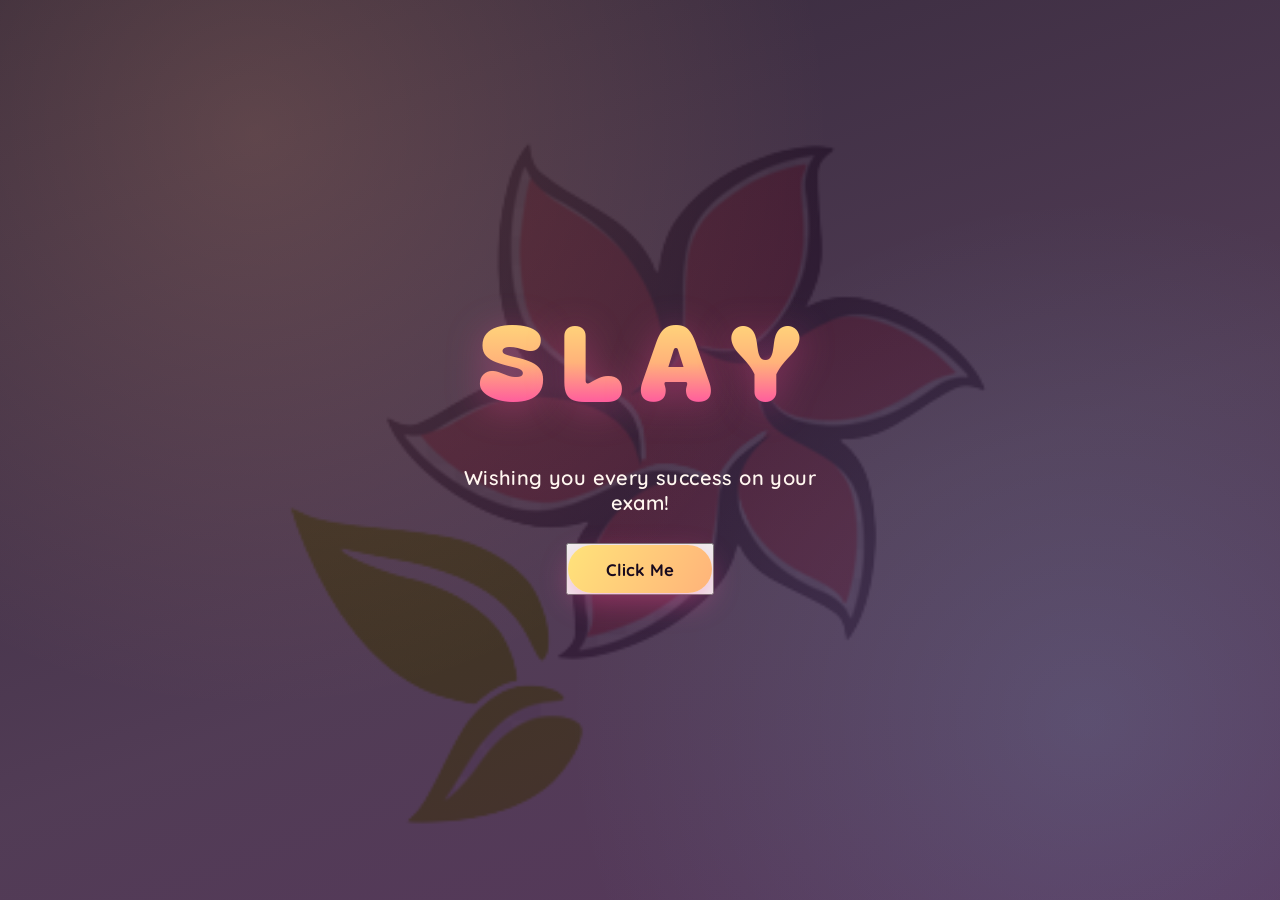
<file: index.html>
<!DOCTYPE html>
<html lang="en">
<head>
    <meta charset="UTF-8">
    <meta http-equiv="X-UA-Compatible" content="IE=edge">
    <meta name="viewport" content="width=device-width, initial-scale=1.0">
    <link rel="stylesheet" href="./css/style.css">
    <link rel="icon" href="./img/flowers.png" type="image/x-icon">
    <title>Flower Animation</title>
</head>
<div class="greetings">
    <span>S</span><span>L</span><span>A</span><span>Y</span>
</div>
    <div class="greetings">
        <span></span>
        <span></span>
        <span></span>
        <span></span>
        <span></span>
        <span></span>
    </div>
    <div class="description">
        <span>Wishing you every success on your exam!</span>
    </div>
    <div class="button">
        <button>
            <a href="./FLORES.html">Click Me</a>
        </button>
        
    </div>

    <script src="./js/audio.js"></script>
</body>
</html>
</file>
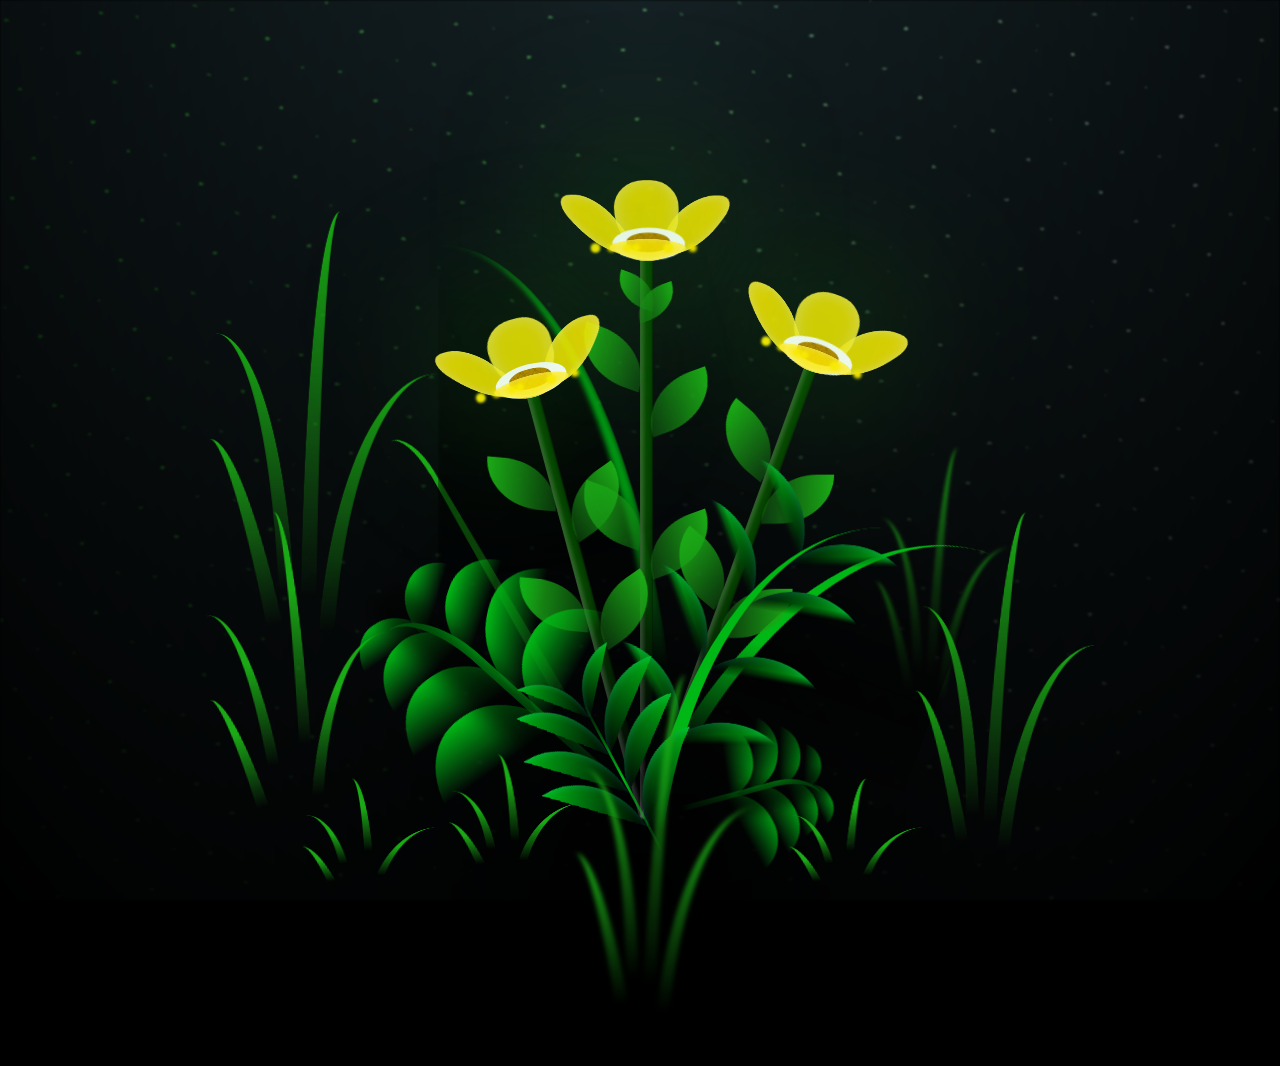
<file: FLORES.html>
<!DOCTYPE html>
<html lang="en">
  <head>
    <meta charset="UTF-8" />
    <meta http-equiv="X-UA-Compatible" content="IE=edge" />
    <meta name="viewport" content="width=device-width, initial-scale=1.0" />
    <link rel="stylesheet" href="./css/main.css" />
    <link rel="icon" href="./img/flowers.png" type="image/x-icon" />
    <title>Flower Animation</title>
    <style>
      .wish-message {
        position: absolute;
        top: 9%;
        left: 50%;
        transform: translateX(-50%);
        text-align: center;
        z-index: 10;
        opacity: 0;
        animation: wish-fade 7s ease forwards;
        animation-delay: 0.6s;
      }
      @keyframes wish-fade {
        0%   { opacity: 0; }
        15%  { opacity: 1; }
        70%  { opacity: 1; }
        100% { opacity: 0; }
      }

      .wish-message__eyebrow {
        display: block;
        font-family: 'Helvetica Neue', Arial, sans-serif;
        font-size: 0.62rem;
        font-weight: 500;
        letter-spacing: 0.42em;
        text-transform: uppercase;
        color: rgba(255, 255, 255, 0.55);
        margin-bottom: 0.55rem;
      }

      .wish-message__rule {
        width: 28px;
        height: 1px;
        background: rgba(255, 255, 255, 0.4);
        margin: 0.6rem auto 0.7rem;
      }

      .wish-message__main {
        display: block;
        font-family: Georgia, 'Iowan Old Style', 'Palatino Linotype', serif;
        font-style: italic;
        font-weight: 400;
        font-size: clamp(1.5rem, 4vw, 2.15rem);
        letter-spacing: 0.01em;
        line-height: 1.3;
        color: #fdfaf4;
        text-shadow: 0 2px 14px rgba(0, 0, 0, 0.45);
      }

      .wish-message__emoji {
        display: inline-block;
        font-style: normal;
        margin-left: 0.15em;
        filter: drop-shadow(0 2px 6px rgba(0, 0, 0, 0.35));
      }

      .hearts-field {
        position: absolute;
        top: 0;
        bottom: 0;
        width: 18%;
        overflow: hidden;
        pointer-events: none;
        z-index: 9;
      }
      .hearts-field--left { left: 0; }
      .hearts-field--right { right: 0; }

      .heart {
        position: absolute;
        bottom: -30px;
        font-size: 1.1rem;
        opacity: 0;
        filter: drop-shadow(0 2px 6px rgba(0, 0, 0, 0.35));
        animation: heart-float linear forwards;
      }

      @keyframes heart-float {
        0%   { opacity: 0; transform: translateY(0) translateX(0) scale(0.8); }
        12%  { opacity: 0.9; }
        80%  { opacity: 0.5; }
        100% { opacity: 0; transform: translateY(-70vh) translateX(var(--drift, 20px)) scale(1.1); }
      }
    </style>
  </head>

  <body class="container">
    <div class="night"></div>

    <div class="hearts-field hearts-field--left" id="heartsLeft"></div>
    <div class="hearts-field hearts-field--right" id="heartsRight"></div>

    <div class="wish-message">
      <span class="wish-message__eyebrow">A small note</span>
      <span class="wish-message__main">All the best, ML <span class="wish-message__emoji">💕😍</span></span>
      <span class="wish-message__rule"></span>
    </div>

    <div class="flowers">
      <div class="flower flower--1">
        <div class="flower__leafs flower__leafs--1">
          <div class="flower__leaf flower__leaf--1"></div>
          <div class="flower__leaf flower__leaf--2"></div>
          <div class="flower__leaf flower__leaf--3"></div>
          <div class="flower__leaf flower__leaf--4"></div>
          <div class="flower__white-circle"></div>

          <div class="flower__light flower__light--1"></div>
          <div class="flower__light flower__light--2"></div>
          <div class="flower__light flower__light--3"></div>
          <div class="flower__light flower__light--4"></div>
          <div class="flower__light flower__light--5"></div>
          <div class="flower__light flower__light--6"></div>
          <div class="flower__light flower__light--7"></div>
          <div class="flower__light flower__light--8"></div>
        </div>
        <div class="flower__line">
          <div class="flower__line__leaf flower__line__leaf--1"></div>
          <div class="flower__line__leaf flower__line__leaf--2"></div>
          <div class="flower__line__leaf flower__line__leaf--3"></div>
          <div class="flower__line__leaf flower__line__leaf--4"></div>
          <div class="flower__line__leaf flower__line__leaf--5"></div>
          <div class="flower__line__leaf flower__line__leaf--6"></div>
        </div>
      </div>

      <div class="flower flower--2">
        <div class="flower__leafs flower__leafs--2">
          <div class="flower__leaf flower__leaf--1"></div>
          <div class="flower__leaf flower__leaf--2"></div>
          <div class="flower__leaf flower__leaf--3"></div>
          <div class="flower__leaf flower__leaf--4"></div>
          <div class="flower__white-circle"></div>

          <div class="flower__light flower__light--1"></div>
          <div class="flower__light flower__light--2"></div>
          <div class="flower__light flower__light--3"></div>
          <div class="flower__light flower__light--4"></div>
          <div class="flower__light flower__light--5"></div>
          <div class="flower__light flower__light--6"></div>
          <div class="flower__light flower__light--7"></div>
          <div class="flower__light flower__light--8"></div>
        </div>
        <div class="flower__line">
          <div class="flower__line__leaf flower__line__leaf--1"></div>
          <div class="flower__line__leaf flower__line__leaf--2"></div>
          <div class="flower__line__leaf flower__line__leaf--3"></div>
          <div class="flower__line__leaf flower__line__leaf--4"></div>
        </div>
      </div>

      <div class="flower flower--3">
        <div class="flower__leafs flower__leafs--3">
          <div class="flower__leaf flower__leaf--1"></div>
          <div class="flower__leaf flower__leaf--2"></div>
          <div class="flower__leaf flower__leaf--3"></div>
          <div class="flower__leaf flower__leaf--4"></div>
          <div class="flower__white-circle"></div>

          <div class="flower__light flower__light--1"></div>
          <div class="flower__light flower__light--2"></div>
          <div class="flower__light flower__light--3"></div>
          <div class="flower__light flower__light--4"></div>
          <div class="flower__light flower__light--5"></div>
          <div class="flower__light flower__light--6"></div>
          <div class="flower__light flower__light--7"></div>
          <div class="flower__light flower__light--8"></div>
        </div>
        <div class="flower__line">
          <div class="flower__line__leaf flower__line__leaf--1"></div>
          <div class="flower__line__leaf flower__line__leaf--2"></div>
          <div class="flower__line__leaf flower__line__leaf--3"></div>
          <div class="flower__line__leaf flower__line__leaf--4"></div>
        </div>
      </div>

      <div class="grow-ans" style="--d: 1.2s">
        <div class="flower__g-long">
          <div class="flower__g-long__top"></div>
          <div class="flower__g-long__bottom"></div>
        </div>
      </div>

      <div class="growing-grass">
        <div class="flower__grass flower__grass--1">
          <div class="flower__grass--top"></div>
          <div class="flower__grass--bottom"></div>
          <div class="flower__grass__leaf flower__grass__leaf--1"></div>
          <div class="flower__grass__leaf flower__grass__leaf--2"></div>
          <div class="flower__grass__leaf flower__grass__leaf--3"></div>
          <div class="flower__grass__leaf flower__grass__leaf--4"></div>
          <div class="flower__grass__leaf flower__grass__leaf--5"></div>
          <div class="flower__grass__leaf flower__grass__leaf--6"></div>
          <div class="flower__grass__leaf flower__grass__leaf--7"></div>
          <div class="flower__grass__leaf flower__grass__leaf--8"></div>
          <div class="flower__grass__overlay"></div>
        </div>
      </div>

      <div class="growing-grass">
        <div class="flower__grass flower__grass--2">
          <div class="flower__grass--top"></div>
          <div class="flower__grass--bottom"></div>
          <div class="flower__grass__leaf flower__grass__leaf--1"></div>
          <div class="flower__grass__leaf flower__grass__leaf--2"></div>
          <div class="flower__grass__leaf flower__grass__leaf--3"></div>
          <div class="flower__grass__leaf flower__grass__leaf--4"></div>
          <div class="flower__grass__leaf flower__grass__leaf--5"></div>
          <div class="flower__grass__leaf flower__grass__leaf--6"></div>
          <div class="flower__grass__leaf flower__grass__leaf--7"></div>
          <div class="flower__grass__leaf flower__grass__leaf--8"></div>
          <div class="flower__grass__overlay"></div>
        </div>
      </div>

      <div class="grow-ans" style="--d: 2.4s">
        <div class="flower__g-right flower__g-right--1">
          <div class="leaf"></div>
        </div>
      </div>

      <div class="grow-ans" style="--d: 2.8s">
        <div class="flower__g-right flower__g-right--2">
          <div class="leaf"></div>
        </div>
      </div>

      <div class="grow-ans" style="--d: 2.8s">
        <div class="flower__g-front">
          <div
            class="flower__g-front__leaf-wrapper flower__g-front__leaf-wrapper--1"
          >
            <div class="flower__g-front__leaf"></div>
          </div>
          <div
            class="flower__g-front__leaf-wrapper flower__g-front__leaf-wrapper--2"
          >
            <div class="flower__g-front__leaf"></div>
          </div>
          <div
            class="flower__g-front__leaf-wrapper flower__g-front__leaf-wrapper--3"
          >
            <div class="flower__g-front__leaf"></div>
          </div>
          <div
            class="flower__g-front__leaf-wrapper flower__g-front__leaf-wrapper--4"
          >
            <div class="flower__g-front__leaf"></div>
          </div>
          <div
            class="flower__g-front__leaf-wrapper flower__g-front__leaf-wrapper--5"
          >
            <div class="flower__g-front__leaf"></div>
          </div>
          <div
            class="flower__g-front__leaf-wrapper flower__g-front__leaf-wrapper--6"
          >
            <div class="flower__g-front__leaf"></div>
          </div>
          <div
            class="flower__g-front__leaf-wrapper flower__g-front__leaf-wrapper--7"
          >
            <div class="flower__g-front__leaf"></div>
          </div>
          <div
            class="flower__g-front__leaf-wrapper flower__g-front__leaf-wrapper--8"
          >
            <div class="flower__g-front__leaf"></div>
          </div>
          <div class="flower__g-front__line"></div>
        </div>
      </div>

      <div class="grow-ans" style="--d: 3.2s">
        <div class="flower__g-fr">
          <div class="leaf"></div>
          <div class="flower__g-fr__leaf flower__g-fr__leaf--1"></div>
          <div class="flower__g-fr__leaf flower__g-fr__leaf--2"></div>
          <div class="flower__g-fr__leaf flower__g-fr__leaf--3"></div>
          <div class="flower__g-fr__leaf flower__g-fr__leaf--4"></div>
          <div class="flower__g-fr__leaf flower__g-fr__leaf--5"></div>
          <div class="flower__g-fr__leaf flower__g-fr__leaf--6"></div>
          <div class="flower__g-fr__leaf flower__g-fr__leaf--7"></div>
          <div class="flower__g-fr__leaf flower__g-fr__leaf--8"></div>
        </div>
      </div>

      <div class="long-g long-g--0">
        <div class="grow-ans" style="--d: 3s">
          <div class="leaf leaf--0"></div>
        </div>
        <div class="grow-ans" style="--d: 2.2s">
          <div class="leaf leaf--1"></div>
        </div>
        <div class="grow-ans" style="--d: 3.4s">
          <div class="leaf leaf--2"></div>
        </div>
        <div class="grow-ans" style="--d: 3.6s">
          <div class="leaf leaf--3"></div>
        </div>
      </div>

      <div class="long-g long-g--1">
        <div class="grow-ans" style="--d: 3.6s">
          <div class="leaf leaf--0"></div>
        </div>
        <div class="grow-ans" style="--d: 3.8s">
          <div class="leaf leaf--1"></div>
        </div>
        <div class="grow-ans" style="--d: 4s">
          <div class="leaf leaf--2"></div>
        </div>
        <div class="grow-ans" style="--d: 4.2s">
          <div class="leaf leaf--3"></div>
        </div>
      </div>

      <div class="long-g long-g--2">
        <div class="grow-ans" style="--d: 4s">
          <div class="leaf leaf--0"></div>
        </div>
        <div class="grow-ans" style="--d: 4.2s">
          <div class="leaf leaf--1"></div>
        </div>
        <div class="grow-ans" style="--d: 4.4s">
          <div class="leaf leaf--2"></div>
        </div>
        <div class="grow-ans" style="--d: 4.6s">
          <div class="leaf leaf--3"></div>
        </div>
      </div>

      <div class="long-g long-g--3">
        <div class="grow-ans" style="--d: 4s">
          <div class="leaf leaf--0"></div>
        </div>
        <div class="grow-ans" style="--d: 4.2s">
          <div class="leaf leaf--1"></div>
        </div>
        <div class="grow-ans" style="--d: 3s">
          <div class="leaf leaf--2"></div>
        </div>
        <div class="grow-ans" style="--d: 3.6s">
          <div class="leaf leaf--3"></div>
        </div>
      </div>

      <div class="long-g long-g--4">
        <div class="grow-ans" style="--d: 4s">
          <div class="leaf leaf--0"></div>
        </div>
        <div class="grow-ans" style="--d: 4.2s">
          <div class="leaf leaf--1"></div>
        </div>
        <div class="grow-ans" style="--d: 3s">
          <div class="leaf leaf--2"></div>
        </div>
        <div class="grow-ans" style="--d: 3.6s">
          <div class="leaf leaf--3"></div>
        </div>
      </div>

      <div class="long-g long-g--5">
        <div class="grow-ans" style="--d: 4s">
          <div class="leaf leaf--0"></div>
        </div>
        <div class="grow-ans" style="--d: 4.2s">
          <div class="leaf leaf--1"></div>
        </div>
        <div class="grow-ans" style="--d: 3s">
          <div class="leaf leaf--2"></div>
        </div>
        <div class="grow-ans" style="--d: 3.6s">
          <div class="leaf leaf--3"></div>
        </div>
      </div>

      <div class="long-g long-g--6">
        <div class="grow-ans" style="--d: 4.2s">
          <div class="leaf leaf--0"></div>
        </div>
        <div class="grow-ans" style="--d: 4.4s">
          <div class="leaf leaf--1"></div>
        </div>
        <div class="grow-ans" style="--d: 4.6s">
          <div class="leaf leaf--2"></div>
        </div>
        <div class="grow-ans" style="--d: 4.8s">
          <div class="leaf leaf--3"></div>
        </div>
      </div>

      <div class="long-g long-g--7">
        <div class="grow-ans" style="--d: 3s">
          <div class="leaf leaf--0"></div>
        </div>
        <div class="grow-ans" style="--d: 3.2s">
          <div class="leaf leaf--1"></div>
        </div>
        <div class="grow-ans" style="--d: 3.5s">
          <div class="leaf leaf--2"></div>
        </div>
        <div class="grow-ans" style="--d: 3.6s">
          <div class="leaf leaf--3"></div>
        </div>
      </div>
    </div>
    <script src="./js/main.js"></script>
    <!-- <script src="./js/audio.js"></script> -->

    <script>
      (function () {
        var leftField = document.getElementById('heartsLeft');
        var rightField = document.getElementById('heartsRight');
        var symbols = ['💕', '💖', '💗', '♥'];

        function spawnHeart(field) {
          var heart = document.createElement('span');
          heart.className = 'heart';
          heart.textContent = symbols[Math.floor(Math.random() * symbols.length)];
          heart.style.left = Math.random() * 80 + '%';
          heart.style.fontSize = (0.85 + Math.random() * 0.9) + 'rem';
          heart.style.setProperty('--drift', (Math.random() * 40 - 20) + 'px');
          heart.style.animationDuration = (4.5 + Math.random() * 3) + 's';
          field.appendChild(heart);
          heart.addEventListener('animationend', function () {
            heart.remove();
          });
        }

        setInterval(function () {
          spawnHeart(leftField);
        }, 900);

        setInterval(function () {
          spawnHeart(rightField);
        }, 1100);
      })();
    </script>

  </body>
</html>
</file>
<file: css/style.css>
@import url('https://fonts.googleapis.com/css2?family=Bagel+Fat+One&family=Quicksand:wght@500;600;700&display=swap');

:root {
    --ink-plum: #2b1130;
    --ink-plum-deep: #180a1e;
    --magenta-bloom: #ff4fa3;
    --peach-bloom: #ffb37a;
    --butter-bloom: #ffe37a;
    --sky-bloom: #8ad7ff;
    --cream-petal: #fff6ef;
}

* {
    margin: 0;
    padding: 0;
    box-sizing: border-box;
}

body {
    min-height: 100vh;
    display: flex;
    flex-direction: column;
    align-items: center;
    justify-content: center;
    gap: 1.75rem;
    padding: 2rem 1.25rem;
    overflow: hidden;
    font-family: 'Quicksand', sans-serif;
    background:
        radial-gradient(circle at 20% 15%, rgba(255, 179, 122, 0.18), transparent 45%),
        radial-gradient(circle at 85% 80%, rgba(138, 215, 255, 0.14), transparent 40%),
        linear-gradient(160deg, rgba(24, 10, 30, 0.88), rgba(43, 17, 48, 0.82) 60%, rgba(58, 20, 64, 0.85)),
        url('../img/flowers.png');
    background-size: cover, cover, cover, cover;
    background-position: center, center, center, center;
    background-repeat: no-repeat;
    background-attachment: fixed, fixed, fixed, fixed;
}

/* ---------- SLAY headline ---------- */

.greetings:first-of-type {
    display: flex;
    gap: clamp(0.4rem, 2vw, 1rem);
}

.greetings:first-of-type span {
    font-family: 'Bagel Fat One', cursive;
    font-size: clamp(3rem, 12vw, 6.5rem);
    line-height: 1;
    background: linear-gradient(180deg, var(--butter-bloom), var(--peach-bloom) 55%, var(--magenta-bloom));
    -webkit-background-clip: text;
    background-clip: text;
    color: transparent;
    filter: drop-shadow(0 6px 18px rgba(255, 79, 163, 0.35));
    opacity: 0;
    transform: scale(0) rotate(-12deg);
    animation: bloomPop 0.7s cubic-bezier(.34, 1.56, .64, 1) forwards;
}

.greetings:first-of-type span:nth-child(1) { animation-delay: 0.05s; }
.greetings:first-of-type span:nth-child(2) { animation-delay: 0.2s; }
.greetings:first-of-type span:nth-child(3) { animation-delay: 0.35s; }
.greetings:first-of-type span:nth-child(4) { animation-delay: 0.5s; }

.greetings:first-of-type span:hover {
    animation: none;
    transform: scale(1.12) rotate(-4deg);
    transition: transform 0.25s ease;
    cursor: default;
}

@keyframes bloomPop {
    0% { opacity: 0; transform: scale(0) rotate(-12deg); }
    65% { opacity: 1; transform: scale(1.15) rotate(4deg); }
    100% { opacity: 1; transform: scale(1) rotate(0); }
}

/* ---------- Flower bed row ---------- */

.flower-row {
    display: flex;
    gap: clamp(0.5rem, 3vw, 1.4rem);
}

.flower-row span {
    display: inline-block;
    font-size: clamp(1.8rem, 5vw, 2.6rem);
    line-height: 1;
    transform-origin: bottom center;
    opacity: 0;
    transform: scaleY(0);
    animation:
        growStem 0.6s ease-out forwards,
        sway 3.4s ease-in-out infinite;
    animation-delay: 0.9s, 1.6s;
}

.flower-row span::before { content: '🌸'; }
.flower-row span:nth-child(2)::before { content: '🌷'; }
.flower-row span:nth-child(3)::before { content: '🌺'; }
.flower-row span:nth-child(4)::before { content: '🌼'; }
.flower-row span:nth-child(5)::before { content: '🌻'; }
.flower-row span:nth-child(6)::before { content: '🌹'; }

.flower-row span:nth-child(1) { animation-delay: 0.9s, 1.6s; }
.flower-row span:nth-child(2) { animation-delay: 1.0s, 1.8s; }
.flower-row span:nth-child(3) { animation-delay: 1.1s, 1.7s; }
.flower-row span:nth-child(4) { animation-delay: 1.2s, 2.0s; }
.flower-row span:nth-child(5) { animation-delay: 1.3s, 1.9s; }
.flower-row span:nth-child(6) { animation-delay: 1.4s, 2.1s; }

@keyframes growStem {
    0% { opacity: 0; transform: scaleY(0); }
    70% { opacity: 1; transform: scaleY(1.15); }
    100% { opacity: 1; transform: scaleY(1); }
}

@keyframes sway {
    0%, 100% { transform: rotate(-6deg); }
    50% { transform: rotate(6deg); }
}

/* ---------- Description ---------- */

.description {
    max-width: 26rem;
    text-align: center;
    opacity: 0;
    animation: fadeRise 0.8s ease-out forwards;
    animation-delay: 1.9s;
}

.description span {
    font-size: clamp(1rem, 3vw, 1.25rem);
    font-weight: 600;
    color: var(--cream-petal);
    letter-spacing: 0.02em;
}

@keyframes fadeRise {
    from { opacity: 0; transform: translateY(16px); }
    to { opacity: 1; transform: translateY(0); }
}

/* ---------- Button ---------- */

.button {
    opacity: 0;
    animation: fadeRise 0.8s ease-out forwards;
    animation-delay: 2.2s;
}

.button a {
    display: inline-block;
    padding: 0.85rem 2.4rem;
    border-radius: 999px;
    font-family: 'Quicksand', sans-serif;
    font-weight: 700;
    font-size: 1.05rem;
    text-decoration: none;
    color: var(--ink-plum-deep);
    background: linear-gradient(120deg, var(--butter-bloom), var(--peach-bloom), var(--magenta-bloom));
    background-size: 200% 200%;
    box-shadow: 0 10px 28px rgba(255, 79, 163, 0.35);
    transition: transform 0.25s ease, box-shadow 0.25s ease, background-position 0.4s ease;
}

.button a:hover,
.button a:focus-visible {
    transform: translateY(-3px) scale(1.04);
    box-shadow: 0 14px 34px rgba(255, 79, 163, 0.5);
    background-position: 100% 50%;
}

.button a:focus-visible {
    outline: 3px solid var(--sky-bloom);
    outline-offset: 3px;
}

/* ---------- Responsive ---------- */

@media (max-width: 420px) {
    body { gap: 1.25rem; }
    .flower-row { gap: 0.5rem; }
}

/* ---------- Reduced motion ---------- */

@media (prefers-reduced-motion: reduce) {
    .greetings:first-of-type span,
    .flower-row span,
    .description,
    .button {
        animation: none !important;
        opacity: 1 !important;
        transform: none !important;
    }
}
</file>
<file: css/main.css>
*,
*::after,
*::before {
  padding: 0;
  margin: 0;
  box-sizing: border-box;
}

:root {
  --dark-color: #000;
}

body {
  display: flex;
  align-items: flex-end;
  justify-content: center;
  min-height: 100vh;
  background-color: var(--dark-color);
  overflow: hidden;
  perspective: 1000px;
}

.night {
  position: fixed;
  left: 50%;
  top: 0;
  transform: translateX(-50%);
  width: 100%;
  height: 100%;
  filter: blur(0.1vmin);
  background-image: radial-gradient(ellipse at top, transparent 0%, var(--dark-color)), 
  radial-gradient(ellipse at bottom, var(--dark-color), rgba(145, 233, 255, 0.2)), 
  repeating-linear-gradient(220deg, rgb(0, 0, 0) 0px, rgb(0, 0, 0) 19px, transparent 19px, 
  transparent 22px), repeating-linear-gradient(189deg, rgb(0, 0, 0) 0px, rgb(0, 0, 0) 19px, 
  transparent 19px, transparent 22px), repeating-linear-gradient(148deg, rgb(0, 0, 0) 0px, 
  rgb(0, 0, 0) 19px, transparent 19px, transparent 22px), linear-gradient(90deg, rgb(21, 255, 0), 
  rgb(240, 240, 240));
}

.flowers {
  position: relative;
  transform: scale(0.9);
}

.flower {
  position: absolute;
  bottom: 10vmin;
  transform-origin: bottom center;
  z-index: 10;
  --fl-speed: 0.8s;
}
.flower--1 {
  -webkit-animation: moving-flower-1 4s linear infinite;
          animation: moving-flower-1 4s linear infinite;
}
.flower--1 .flower__line {
  height: 70vmin;
  -webkit-animation-delay: 0.3s;
          animation-delay: 0.3s;
}
.flower--1 .flower__line__leaf--1 {
  -webkit-animation: blooming-leaf-right var(--fl-speed) 1.6s backwards;
          animation: blooming-leaf-right var(--fl-speed) 1.6s backwards;
}
.flower--1 .flower__line__leaf--2 {
  -webkit-animation: blooming-leaf-right var(--fl-speed) 1.4s backwards;
          animation: blooming-leaf-right var(--fl-speed) 1.4s backwards;
}
.flower--1 .flower__line__leaf--3 {
  -webkit-animation: blooming-leaf-left var(--fl-speed) 1.2s backwards;
          animation: blooming-leaf-left var(--fl-speed) 1.2s backwards;
}
.flower--1 .flower__line__leaf--4 {
  -webkit-animation: blooming-leaf-left var(--fl-speed) 1s backwards;
          animation: blooming-leaf-left var(--fl-speed) 1s backwards;
}
.flower--1 .flower__line__leaf--5 {
  -webkit-animation: blooming-leaf-right var(--fl-speed) 1.8s backwards;
          animation: blooming-leaf-right var(--fl-speed) 1.8s backwards;
}
.flower--1 .flower__line__leaf--6 {
  -webkit-animation: blooming-leaf-left var(--fl-speed) 2s backwards;
          animation: blooming-leaf-left var(--fl-speed) 2s backwards;
}
.flower--2 {
  left: 50%;
  transform: rotate(20deg);
  -webkit-animation: moving-flower-2 4s linear infinite;
          animation: moving-flower-2 4s linear infinite;
}
.flower--2 .flower__line {
  height: 60vmin;
  -webkit-animation-delay: 0.6s;
          animation-delay: 0.6s;
}
.flower--2 .flower__line__leaf--1 {
  -webkit-animation: blooming-leaf-right var(--fl-speed) 1.9s backwards;
          animation: blooming-leaf-right var(--fl-speed) 1.9s backwards;
}
.flower--2 .flower__line__leaf--2 {
  -webkit-animation: blooming-leaf-right var(--fl-speed) 1.7s backwards;
          animation: blooming-leaf-right var(--fl-speed) 1.7s backwards;
}
.flower--2 .flower__line__leaf--3 {
  -webkit-animation: blooming-leaf-left var(--fl-speed) 1.5s backwards;
          animation: blooming-leaf-left var(--fl-speed) 1.5s backwards;
}
.flower--2 .flower__line__leaf--4 {
  -webkit-animation: blooming-leaf-left var(--fl-speed) 1.3s backwards;
          animation: blooming-leaf-left var(--fl-speed) 1.3s backwards;
}
.flower--3 {
  left: 50%;
  transform: rotate(-15deg);
  -webkit-animation: moving-flower-3 4s linear infinite;
          animation: moving-flower-3 4s linear infinite;
}
.flower--3 .flower__line {
  -webkit-animation-delay: 0.9s;
          animation-delay: 0.9s;
}
.flower--3 .flower__line__leaf--1 {
  -webkit-animation: blooming-leaf-right var(--fl-speed) 2.5s backwards;
          animation: blooming-leaf-right var(--fl-speed) 2.5s backwards;
}
.flower--3 .flower__line__leaf--2 {
  -webkit-animation: blooming-leaf-right var(--fl-speed) 2.3s backwards;
          animation: blooming-leaf-right var(--fl-speed) 2.3s backwards;
}
.flower--3 .flower__line__leaf--3 {
  -webkit-animation: blooming-leaf-left var(--fl-speed) 2.1s backwards;
          animation: blooming-leaf-left var(--fl-speed) 2.1s backwards;
}
.flower--3 .flower__line__leaf--4 {
  -webkit-animation: blooming-leaf-left var(--fl-speed) 1.9s backwards;
          animation: blooming-leaf-left var(--fl-speed) 1.9s backwards;
}
.flower__leafs {
  position: relative;
  -webkit-animation: blooming-flower 2s backwards;
          animation: blooming-flower 2s backwards;
}
.flower__leafs--1 {
  -webkit-animation-delay: 1.1s;
          animation-delay: 1.1s;
}
.flower__leafs--2 {
  -webkit-animation-delay: 1.4s;
          animation-delay: 1.4s;
}
.flower__leafs--3 {
  -webkit-animation-delay: 1.7s;
          animation-delay: 1.7s;
}
.flower__leafs::after {
  content: "";
  position: absolute;
  left: 0;
  top: 0;
  transform: translate(-50%, -100%);
  width: 8vmin;
  height: 8vmin;
  background-color: #1aaa15;
  filter: blur(10vmin);
}
.flower__leaf {
  position: absolute;
  bottom: 0;
  left: 50%;
  width: 8vmin;
  height: 11vmin;
  border-radius: 51% 49% 47% 53%/44% 45% 55% 69%;
  background-color: #1aaa15;
  background-image: linear-gradient(to top, #fce700, #fce700);
  transform-origin: bottom center;
  opacity: 0.9;
  box-shadow: inset 0 0 2vmin rgba(255, 255, 255, 0.5);
}
.flower__leaf--1 {
  transform: translate(-10%, 1%) rotateY(40deg) rotateX(-50deg);
}
.flower__leaf--2 {
  transform: translate(-50%, -4%) rotateX(40deg);
}
.flower__leaf--3 {
  transform: translate(-90%, 0%) rotateY(45deg) rotateX(50deg);
}
.flower__leaf--4 {
  width: 8vmin;
  height: 8vmin;
  transform-origin: bottom left;
  border-radius: 4vmin 10vmin 4vmin 4vmin;
  transform: translate(0%, 18%) rotateX(70deg) rotate(-43deg);
  background-image: linear-gradient(to top, #fce700, #fce700);
  z-index: 1;
  opacity: 0.8;
}
.flower__white-circle {
  position: absolute;
  left: -3.5vmin;
  top: -3vmin;
  width: 9vmin;
  height: 4vmin;
  border-radius: 50%;
  background-color: #ffffff;
}
.flower__white-circle::after {
  content: "";
  position: absolute;
  left: 50%;
  top: 45%;
  transform: translate(-50%, -50%);
  width: 60%;
  height: 60%;
  border-radius: inherit;
  background-image: repeating-linear-gradient(135deg, rgba(0, 0, 0, 0.03) 0px, 
  rgba(0, 0, 0, 0.03) 1px, transparent 1px, transparent 12px), repeating-linear-gradient(45deg, 
  rgba(0, 0, 0, 0.03) 0px, rgba(0, 0, 0, 0.03) 1px, transparent 1px, transparent 12px), 
  repeating-linear-gradient(67.5deg, rgba(0, 0, 0, 0.03) 0px, rgba(0, 0, 0, 0.03) 1px, 
  transparent 1px, transparent 12px), repeating-linear-gradient(135deg, rgba(0, 0, 0, 0.03) 0px, 
  rgba(0, 0, 0, 0.03) 1px, transparent 1px, transparent 12px), repeating-linear-gradient(45deg, 
  rgba(0, 0, 0, 0.03) 0px, rgba(0, 0, 0, 0.03) 1px, transparent 1px, transparent 12px), 
  repeating-linear-gradient(112.5deg, rgba(0, 0, 0, 0.03) 0px, rgba(0, 0, 0, 0.03) 1px, 
  transparent 1px, transparent 12px), repeating-linear-gradient(112.5deg, rgba(0, 0, 0, 0.03) 0px, 
  rgba(0, 0, 0, 0.03) 1px, transparent 1px, transparent 12px), repeating-linear-gradient(45deg, 
  rgba(0, 0, 0, 0.03) 0px, rgba(0, 0, 0, 0.03) 1px, transparent 1px, transparent 12px), 
  repeating-linear-gradient(22.5deg, rgba(0, 0, 0, 0.03) 0px, rgba(0, 0, 0, 0.03) 1px, 
  transparent 1px, transparent 12px), repeating-linear-gradient(45deg, rgba(0, 0, 0, 0.03) 0px, 
  rgba(0, 0, 0, 0.03) 1px, transparent 1px, transparent 12px), repeating-linear-gradient(22.5deg, 
  rgba(0, 0, 0, 0.03) 0px, rgba(0, 0, 0, 0.03) 1px, transparent 1px, transparent 12px), 
  repeating-linear-gradient(135deg, rgba(0, 0, 0, 0.03) 0px, rgba(0, 0, 0, 0.03) 1px, 
  transparent 1px, transparent 12px), repeating-linear-gradient(157.5deg, rgba(0, 0, 0, 0.03) 0px, 
  rgba(0, 0, 0, 0.03) 1px, transparent 1px, transparent 12px), repeating-linear-gradient(67.5deg, 
  rgba(0, 0, 0, 0.03) 0px, rgba(0, 0, 0, 0.03) 1px, transparent 1px, transparent 12px), 
  repeating-linear-gradient(67.5deg, rgba(0, 0, 0, 0.03) 0px, rgba(0, 0, 0, 0.03) 1px, 
  transparent 1px, transparent 12px), linear-gradient(90deg, rgb(190, 133, 0), rgb(190, 133, 0));
}
.flower__line {
  height: 55vmin;
  width: 1.5vmin;
  background-image: linear-gradient(to left, rgba(0, 0, 0, 0.2), transparent, 
  rgba(255, 255, 255, 0.2)), linear-gradient(to top, transparent 10%, #064600, #064600);
  box-shadow: inset 0 0 2px rgba(0, 0, 0, 0.5);
  -webkit-animation: grow-flower-tree 4s backwards;
          animation: grow-flower-tree 4s backwards;
}
.flower__line__leaf {
  --w: 7vmin;
  --h: calc(var(--w) + 2vmin);
  position: absolute;
  top: 20%;
  left: 90%;
  width: var(--w);
  height: var(--h);
  border-top-right-radius: var(--h);
  border-bottom-left-radius: var(--h);
  background-image: linear-gradient(to top, rgba(20, 122, 20, 0.4), #1aaa15);
}
.flower__line__leaf--1 {
  transform: rotate(70deg) rotateY(30deg);
}
.flower__line__leaf--2 {
  top: 45%;
  transform: rotate(70deg) rotateY(30deg);
}
.flower__line__leaf--3, .flower__line__leaf--4, .flower__line__leaf--6 {
  border-top-right-radius: 0;
  border-bottom-left-radius: 0;
  border-top-left-radius: var(--h);
  border-bottom-right-radius: var(--h);
  left: -460%;
  top: 12%;
  transform: rotate(-70deg) rotateY(30deg);
}
.flower__line__leaf--4 {
  top: 40%;
}
.flower__line__leaf--5 {
  top: 0;
  transform-origin: left;
  transform: rotate(70deg) rotateY(30deg) scale(0.6);
}
.flower__line__leaf--6 {
  top: -2%;
  left: -450%;
  transform-origin: right;
  transform: rotate(-70deg) rotateY(30deg) scale(0.6);
}
.flower__light {
  position: absolute;
  bottom: 0vmin;
  width: 1vmin;
  height: 1vmin;
  background-color: rgb(255, 251, 0);
  border-radius: 50%;
  filter: blur(0.2vmin);
  -webkit-animation: light-ans 4s linear infinite backwards;
          animation: light-ans 4s linear infinite backwards;
}
.flower__light:nth-child(odd) {
  background-color: #fce700;
}
.flower__light--1 {
  left: -2vmin;
  -webkit-animation-delay: 1s;
          animation-delay: 1s;
}
.flower__light--2 {
  left: 3vmin;
  -webkit-animation-delay: 0.5s;
          animation-delay: 0.5s;
}
.flower__light--3 {
  left: -6vmin;
  -webkit-animation-delay: 0.3s;
          animation-delay: 0.3s;
}
.flower__light--4 {
  left: 6vmin;
  -webkit-animation-delay: 0.9s;
          animation-delay: 0.9s;
}
.flower__light--5 {
  left: -1vmin;
  -webkit-animation-delay: 1.5s;
          animation-delay: 1.5s;
}
.flower__light--6 {
  left: -4vmin;
  -webkit-animation-delay: 3s;
          animation-delay: 3s;
}
.flower__light--7 {
  left: 3vmin;
  -webkit-animation-delay: 2s;
          animation-delay: 2s;
}
.flower__light--8 {
  left: -6vmin;
  -webkit-animation-delay: 3.5s;
          animation-delay: 3.5s;
}
.flower__grass {
  --c: #00b815;
  --line-w: 1.5vmin;
  position: absolute;
  bottom: 12vmin;
  left: -7vmin;
  display: flex;
  flex-direction: column;
  align-items: flex-end;
  z-index: 20;
  transform-origin: bottom center;
  transform: rotate(-48deg) rotateY(40deg);
}
.flower__grass--1 {
  -webkit-animation: moving-grass 2s linear infinite;
          animation: moving-grass 2s linear infinite;
}
.flower__grass--2 {
  left: 2vmin;
  bottom: 10vmin;
  transform: scale(0.5) rotate(75deg) rotateX(10deg) rotateY(-200deg);
  opacity: 0.8;
  z-index: 0;
  -webkit-animation: moving-grass--2 1.5s linear infinite;
          animation: moving-grass--2 1.5s linear infinite;
}
.flower__grass--top {
  width: 7vmin;
  height: 10vmin;
  border-top-right-radius: 100%;
  border-right: var(--line-w) solid var(--c);
  transform-origin: bottom center;
  transform: rotate(-2deg);
}
.flower__grass--bottom {
  margin-top: -2px;
  width: var(--line-w);
  height: 25vmin;
  background-image: linear-gradient(to top, transparent, var(--c));
}
.flower__grass__leaf {
  --size: 10vmin;
  position: absolute;
  width: calc(var(--size) * 2.1);
  height: var(--size);
  border-top-left-radius: var(--size);
  border-top-right-radius: var(--size);
  background-image: linear-gradient(to top, transparent, transparent 30%, var(--c));
  z-index: 100;
}
.flower__grass__leaf--1 {
  top: -6%;
  left: 30%;
  --size: 6vmin;
  transform: rotate(-20deg);
  -webkit-animation: growing-grass-ans--1 2s 2.6s backwards;
          animation: growing-grass-ans--1 2s 2.6s backwards;
}
@-webkit-keyframes growing-grass-ans--1 {
  0% {
    transform-origin: bottom left;
    transform: rotate(-20deg) scale(0);
  }
}
@keyframes growing-grass-ans--1 {
  0% {
    transform-origin: bottom left;
    transform: rotate(-20deg) scale(0);
  }
}
.flower__grass__leaf--2 {
  top: -5%;
  left: -110%;
  --size: 6vmin;
  transform: rotate(10deg);
  -webkit-animation: growing-grass-ans--2 2s 2.4s linear backwards;
          animation: growing-grass-ans--2 2s 2.4s linear backwards;
}
@-webkit-keyframes growing-grass-ans--2 {
  0% {
    transform-origin: bottom right;
    transform: rotate(10deg) scale(0);
  }
}
@keyframes growing-grass-ans--2 {
  0% {
    transform-origin: bottom right;
    transform: rotate(10deg) scale(0);
  }
}
.flower__grass__leaf--3 {
  top: 5%;
  left: 60%;
  --size: 8vmin;
  transform: rotate(-18deg) rotateX(-20deg);
  -webkit-animation: growing-grass-ans--3 2s 2.2s linear backwards;
          animation: growing-grass-ans--3 2s 2.2s linear backwards;
}
@-webkit-keyframes growing-grass-ans--3 {
  0% {
    transform-origin: bottom left;
    transform: rotate(-18deg) rotateX(-20deg) scale(0);
  }
}
@keyframes growing-grass-ans--3 {
  0% {
    transform-origin: bottom left;
    transform: rotate(-18deg) rotateX(-20deg) scale(0);
  }
}
.flower__grass__leaf--4 {
  top: 6%;
  left: -135%;
  --size: 8vmin;
  transform: rotate(2deg);
  -webkit-animation: growing-grass-ans--4 2s 2s linear backwards;
          animation: growing-grass-ans--4 2s 2s linear backwards;
}
@-webkit-keyframes growing-grass-ans--4 {
  0% {
    transform-origin: bottom right;
    transform: rotate(2deg) scale(0);
  }
}
@keyframes growing-grass-ans--4 {
  0% {
    transform-origin: bottom right;
    transform: rotate(2deg) scale(0);
  }
}
.flower__grass__leaf--5 {
  top: 20%;
  left: 60%;
  --size: 10vmin;
  transform: rotate(-24deg) rotateX(-20deg);
  -webkit-animation: growing-grass-ans--5 2s 1.8s linear backwards;
          animation: growing-grass-ans--5 2s 1.8s linear backwards;
}
@-webkit-keyframes growing-grass-ans--5 {
  0% {
    transform-origin: bottom left;
    transform: rotate(-24deg) rotateX(-20deg) scale(0);
  }
}
@keyframes growing-grass-ans--5 {
  0% {
    transform-origin: bottom left;
    transform: rotate(-24deg) rotateX(-20deg) scale(0);
  }
}
.flower__grass__leaf--6 {
  top: 22%;
  left: -180%;
  --size: 10vmin;
  transform: rotate(10deg);
  -webkit-animation: growing-grass-ans--6 2s 1.6s linear backwards;
          animation: growing-grass-ans--6 2s 1.6s linear backwards;
}
@-webkit-keyframes growing-grass-ans--6 {
  0% {
    transform-origin: bottom right;
    transform: rotate(10deg) scale(0);
  }
}
@keyframes growing-grass-ans--6 {
  0% {
    transform-origin: bottom right;
    transform: rotate(10deg) scale(0);
  }
}
.flower__grass__leaf--7 {
  top: 39%;
  left: 70%;
  --size: 10vmin;
  transform: rotate(-10deg);
  -webkit-animation: growing-grass-ans--7 2s 1.4s linear backwards;
          animation: growing-grass-ans--7 2s 1.4s linear backwards;
}
@-webkit-keyframes growing-grass-ans--7 {
  0% {
    transform-origin: bottom left;
    transform: rotate(-10deg) scale(0);
  }
}
@keyframes growing-grass-ans--7 {
  0% {
    transform-origin: bottom left;
    transform: rotate(-10deg) scale(0);
  }
}
.flower__grass__leaf--8 {
  top: 40%;
  left: -215%;
  --size: 11vmin;
  transform: rotate(10deg);
  -webkit-animation: growing-grass-ans--8 2s 1.2s linear backwards;
          animation: growing-grass-ans--8 2s 1.2s linear backwards;
}
@-webkit-keyframes growing-grass-ans--8 {
  0% {
    transform-origin: bottom right;
    transform: rotate(10deg) scale(0);
  }
}
@keyframes growing-grass-ans--8 {
  0% {
    transform-origin: bottom right;
    transform: rotate(10deg) scale(0);
  }
}
.flower__grass__overlay {
  position: absolute;
  top: -10%;
  right: 0%;
  width: 100%;
  height: 100%;
  background-color: rgba(0, 0, 0, 0.6);
  filter: blur(1.5vmin);
  z-index: 100;
}
.flower__g-long {
  --w: 2vmin;
  --h: 6vmin;
  --c: #1aaa15;
  position: absolute;
  bottom: 10vmin;
  left: -3vmin;
  transform-origin: bottom center;
  transform: rotate(-30deg) rotateY(-20deg);
  display: flex;
  flex-direction: column;
  align-items: flex-end;
  -webkit-animation: flower-g-long-ans 3s linear infinite;
          animation: flower-g-long-ans 3s linear infinite;
}
@-webkit-keyframes flower-g-long-ans {
  0%, 100% {
    transform: rotate(-30deg) rotateY(-20deg);
  }
  50% {
    transform: rotate(-32deg) rotateY(-20deg);
  }
}
@keyframes flower-g-long-ans {
  0%, 100% {
    transform: rotate(-30deg) rotateY(-20deg);
  }
  50% {
    transform: rotate(-32deg) rotateY(-20deg);
  }
}
.flower__g-long__top {
  top: calc(var(--h) * -1);
  width: calc(var(--w) + 1vmin);
  height: var(--h);
  border-top-right-radius: 100%;
  border-right: 0.7vmin solid var(--c);
  transform: translate(-0.7vmin, 1vmin);
}
.flower__g-long__bottom {
  width: var(--w);
  height: 50vmin;
  transform-origin: bottom center;
  background-image: linear-gradient(to top, transparent 30%, var(--c));
  box-shadow: inset 0 0 2px rgba(0, 0, 0, 0.5);
  -webkit-clip-path: polygon(35% 0, 65% 1%, 100% 100%, 0% 100%);
          clip-path: polygon(35% 0, 65% 1%, 100% 100%, 0% 100%);
}
.flower__g-right {
  position: absolute;
  bottom: 6vmin;
  left: -2vmin;
  transform-origin: bottom left;
  transform: rotate(20deg);
}
.flower__g-right .leaf {
  width: 30vmin;
  height: 50vmin;
  border-top-left-radius: 100%;
  border-left: 2vmin solid #00b815;
  background-image: linear-gradient(to bottom, transparent, var(--dark-color) 60%);
  -webkit-mask-image: linear-gradient(to top, transparent 30%, #00b815 60%);
}
.flower__g-right--1 {
  -webkit-animation: flower-g-right-ans 2.5s linear infinite;
          animation: flower-g-right-ans 2.5s linear infinite;
}
.flower__g-right--2 {
  left: 5vmin;
  transform: rotateY(-180deg);
  -webkit-animation: flower-g-right-ans--2 3s linear infinite;
          animation: flower-g-right-ans--2 3s linear infinite;
}
.flower__g-right--2 .leaf {
  height: 75vmin;
  filter: blur(0.3vmin);
  opacity: 0.8;
}
@-webkit-keyframes flower-g-right-ans {
  0%, 100% {
    transform: rotate(20deg);
  }
  50% {
    transform: rotate(24deg) rotateX(-20deg);
  }
}
@keyframes flower-g-right-ans {
  0%, 100% {
    transform: rotate(20deg);
  }
  50% {
    transform: rotate(24deg) rotateX(-20deg);
  }
}
@-webkit-keyframes flower-g-right-ans--2 {
  0%, 100% {
    transform: rotateY(-180deg) rotate(0deg) rotateX(-20deg);
  }
  50% {
    transform: rotateY(-180deg) rotate(6deg) rotateX(-20deg);
  }
}
@keyframes flower-g-right-ans--2 {
  0%, 100% {
    transform: rotateY(-180deg) rotate(0deg) rotateX(-20deg);
  }
  50% {
    transform: rotateY(-180deg) rotate(6deg) rotateX(-20deg);
  }
}
.flower__g-front {
  position: absolute;
  bottom: 6vmin;
  left: 2.5vmin;
  z-index: 100;
  transform-origin: bottom center;
  transform: rotate(-28deg) rotateY(30deg) scale(1.04);
  -webkit-animation: flower__g-front-ans 2s linear infinite;
          animation: flower__g-front-ans 2s linear infinite;
}
@-webkit-keyframes flower__g-front-ans {
  0%, 100% {
    transform: rotate(-28deg) rotateY(30deg) scale(1.04);
  }
  50% {
    transform: rotate(-35deg) rotateY(40deg) scale(1.04);
  }
}
@keyframes flower__g-front-ans {
  0%, 100% {
    transform: rotate(-28deg) rotateY(30deg) scale(1.04);
  }
  50% {
    transform: rotate(-35deg) rotateY(40deg) scale(1.04);
  }
}
.flower__g-front__line {
  width: 0.3vmin;
  height: 20vmin;
  background-image: linear-gradient(to top, transparent, #00b815, transparent 100%);
  position: relative;
}
.flower__g-front__leaf-wrapper {
  position: absolute;
  top: 0;
  left: 0;
  transform-origin: bottom left;
  transform: rotate(10deg);
}
.flower__g-front__leaf-wrapper:nth-child(even) {
  left: 0vmin;
  transform: rotateY(-180deg) rotate(5deg);
  -webkit-animation: flower__g-front__leaf-left-ans 1s ease-in backwards;
          animation: flower__g-front__leaf-left-ans 1s ease-in backwards;
}
.flower__g-front__leaf-wrapper:nth-child(odd) {
  -webkit-animation: flower__g-front__leaf-ans 1s ease-in backwards;
          animation: flower__g-front__leaf-ans 1s ease-in backwards;
}
.flower__g-front__leaf-wrapper--1 {
  top: -8vmin;
  transform: scale(0.7);
  -webkit-animation: flower__g-front__leaf-ans 1s 5.5s ease-in backwards !important;
          animation: flower__g-front__leaf-ans 1s 5.5s ease-in backwards !important;
}
.flower__g-front__leaf-wrapper--2 {
  top: -8vmin;
  transform: rotateY(-180deg) scale(0.7) !important;
  -webkit-animation: flower__g-front__leaf-left-ans-2 1s 4.6s ease-in backwards !important;
          animation: flower__g-front__leaf-left-ans-2 1s 4.6s ease-in backwards !important;
}
.flower__g-front__leaf-wrapper--3 {
  top: -3vmin;
  -webkit-animation: flower__g-front__leaf-ans 1s 4.6s ease-in backwards;
          animation: flower__g-front__leaf-ans 1s 4.6s ease-in backwards;
}
.flower__g-front__leaf-wrapper--4 {
  top: -3vmin;
  transform: rotateY(-180deg) scale(0.9) !important;
  -webkit-animation: flower__g-front__leaf-left-ans-2 1s 4.6s ease-in backwards !important;
          animation: flower__g-front__leaf-left-ans-2 1s 4.6s ease-in backwards !important;
}
@-webkit-keyframes flower__g-front__leaf-left-ans-2 {
  0% {
    transform: rotateY(-180deg) scale(0);
  }
}
@keyframes flower__g-front__leaf-left-ans-2 {
  0% {
    transform: rotateY(-180deg) scale(0);
  }
}
.flower__g-front__leaf-wrapper--5, .flower__g-front__leaf-wrapper--6 {
  top: 2vmin;
}
.flower__g-front__leaf-wrapper--7, .flower__g-front__leaf-wrapper--8 {
  top: 6.5vmin;
}
.flower__g-front__leaf-wrapper--2 {
  -webkit-animation-delay: 5.2s !important;
          animation-delay: 5.2s !important;
}
.flower__g-front__leaf-wrapper--3 {
  -webkit-animation-delay: 4.9s !important;
          animation-delay: 4.9s !important;
}
.flower__g-front__leaf-wrapper--5 {
  -webkit-animation-delay: 4.3s !important;
          animation-delay: 4.3s !important;
}
.flower__g-front__leaf-wrapper--6 {
  -webkit-animation-delay: 4.1s !important;
          animation-delay: 4.1s !important;
}
.flower__g-front__leaf-wrapper--7 {
  -webkit-animation-delay: 3.8s !important;
          animation-delay: 3.8s !important;
}
.flower__g-front__leaf-wrapper--8 {
  -webkit-animation-delay: 3.5s !important;
          animation-delay: 3.5s !important;
}
@-webkit-keyframes flower__g-front__leaf-ans {
  0% {
    transform: rotate(10deg) scale(0);
  }
}
@keyframes flower__g-front__leaf-ans {
  0% {
    transform: rotate(10deg) scale(0);
  }
}
@-webkit-keyframes flower__g-front__leaf-left-ans {
  0% {
    transform: rotateY(-180deg) rotate(5deg) scale(0);
  }
}
@keyframes flower__g-front__leaf-left-ans {
  0% {
    transform: rotateY(-180deg) rotate(5deg) scale(0);
  }
}
.flower__g-front__leaf {
  width: 10vmin;
  height: 10vmin;
  border-radius: 100% 0% 0% 100%/100% 100% 0% 0%;
  box-shadow: inset 0 2px 1vmin hsla(184deg, 97%, 58%, 0.2);
  background-image: linear-gradient(to bottom left, transparent, var(--dark-color)), 
  linear-gradient(to bottom right, #00b815 50%, transparent 50%, transparent);
  -webkit-mask-image: linear-gradient(to bottom right, #00b815 50%, transparent 50%, transparent);
  mask-image: linear-gradient(to bottom right, #00b815 50%, transparent 50%, transparent);
}
.flower__g-fr {
  position: absolute;
  bottom: -4vmin;
  left: vmin;
  transform-origin: bottom left;
  z-index: 10;
  -webkit-animation: flower__g-fr-ans 2s linear infinite;
          animation: flower__g-fr-ans 2s linear infinite;
}
@-webkit-keyframes flower__g-fr-ans {
  0%, 100% {
    transform: rotate(2deg);
  }
  50% {
    transform: rotate(4deg);
  }
}
@keyframes flower__g-fr-ans {
  0%, 100% {
    transform: rotate(2deg);
  }
  50% {
    transform: rotate(4deg);
  }
}
.flower__g-fr .leaf {
  width: 30vmin;
  height: 50vmin;
  border-top-left-radius: 100%;
  border-left: 2vmin solid #00b815;
  -webkit-mask-image: linear-gradient(to top, transparent 25%, #00b815 50%);
  position: relative;
  z-index: 1;
}
.flower__g-fr__leaf {
  position: absolute;
  top: 0;
  left: 0;
  width: 10vmin;
  height: 10vmin;
  border-radius: 100% 0% 0% 100%/100% 100% 0% 0%;
  box-shadow: inset 0 2px 1vmin hsla(184deg, 97%, 58%, 0.2);
  background-image: linear-gradient(to bottom left, transparent, var(--dark-color) 98%), 
  linear-gradient(to bottom right, #00b815 45%, transparent 50%, transparent);
  -webkit-mask-image: linear-gradient(135deg, #00b815 40%, transparent 50%, transparent);
}
.flower__g-fr__leaf--1 {
  left: 20vmin;
  transform: rotate(45deg);
  -webkit-animation: flower__g-fr-leaft-ans-1 0.5s 5.2s linear backwards;
          animation: flower__g-fr-leaft-ans-1 0.5s 5.2s linear backwards;
}
@-webkit-keyframes flower__g-fr-leaft-ans-1 {
  0% {
    transform-origin: left;
    transform: rotate(45deg) scale(0);
  }
}
@keyframes flower__g-fr-leaft-ans-1 {
  0% {
    transform-origin: left;
    transform: rotate(45deg) scale(0);
  }
}
.flower__g-fr__leaf--2 {
  left: 12vmin;
  top: -7vmin;
  transform: rotate(25deg) rotateY(-180deg);
  -webkit-animation: flower__g-fr-leaft-ans-6 0.5s 5s linear backwards;
          animation: flower__g-fr-leaft-ans-6 0.5s 5s linear backwards;
}
.flower__g-fr__leaf--3 {
  left: 15vmin;
  top: 6vmin;
  transform: rotate(55deg);
  -webkit-animation: flower__g-fr-leaft-ans-5 0.5s 4.8s linear backwards;
          animation: flower__g-fr-leaft-ans-5 0.5s 4.8s linear backwards;
}
.flower__g-fr__leaf--4 {
  left: 6vmin;
  top: -2vmin;
  transform: rotate(25deg) rotateY(-180deg);
  -webkit-animation: flower__g-fr-leaft-ans-6 0.5s 4.6s linear backwards;
          animation: flower__g-fr-leaft-ans-6 0.5s 4.6s linear backwards;
}
.flower__g-fr__leaf--5 {
  left: 10vmin;
  top: 14vmin;
  transform: rotate(55deg);
  -webkit-animation: flower__g-fr-leaft-ans-5 0.5s 4.4s linear backwards;
          animation: flower__g-fr-leaft-ans-5 0.5s 4.4s linear backwards;
}
@-webkit-keyframes flower__g-fr-leaft-ans-5 {
  0% {
    transform-origin: left;
    transform: rotate(55deg) scale(0);
  }
}
@keyframes flower__g-fr-leaft-ans-5 {
  0% {
    transform-origin: left;
    transform: rotate(55deg) scale(0);
  }
}
.flower__g-fr__leaf--6 {
  left: 0vmin;
  top: 6vmin;
  transform: rotate(25deg) rotateY(-180deg);
  -webkit-animation: flower__g-fr-leaft-ans-6 0.5s 4.2s linear backwards;
          animation: flower__g-fr-leaft-ans-6 0.5s 4.2s linear backwards;
}
@-webkit-keyframes flower__g-fr-leaft-ans-6 {
  0% {
    transform-origin: right;
    transform: rotate(25deg) rotateY(-180deg) scale(0);
  }
}
@keyframes flower__g-fr-leaft-ans-6 {
  0% {
    transform-origin: right;
    transform: rotate(25deg) rotateY(-180deg) scale(0);
  }
}
.flower__g-fr__leaf--7 {
  left: 5vmin;
  top: 22vmin;
  transform: rotate(45deg);
  -webkit-animation: flower__g-fr-leaft-ans-7 0.5s 4s linear backwards;
          animation: flower__g-fr-leaft-ans-7 0.5s 4s linear backwards;
}
@-webkit-keyframes flower__g-fr-leaft-ans-7 {
  0% {
    transform-origin: left;
    transform: rotate(45deg) scale(0);
  }
}
@keyframes flower__g-fr-leaft-ans-7 {
  0% {
    transform-origin: left;
    transform: rotate(45deg) scale(0);
  }
}
.flower__g-fr__leaf--8 {
  left: -4vmin;
  top: 15vmin;
  transform: rotate(15deg) rotateY(-180deg);
  -webkit-animation: flower__g-fr-leaft-ans-8 0.5s 3.8s linear backwards;
          animation: flower__g-fr-leaft-ans-8 0.5s 3.8s linear backwards;
}
@-webkit-keyframes flower__g-fr-leaft-ans-8 {
  0% {
    transform-origin: right;
    transform: rotate(15deg) rotateY(-180deg) scale(0);
  }
}
@keyframes flower__g-fr-leaft-ans-8 {
  0% {
    transform-origin: right;
    transform: rotate(15deg) rotateY(-180deg) scale(0);
  }
}

.long-g {
  position: absolute;
  bottom: 25vmin;
  left: -42vmin;
  transform-origin: bottom left;
}
.long-g--1 {
  bottom: 0vmin;
  transform: scale(0.8) rotate(-5deg);
}
.long-g--1 .leaf {
  -webkit-mask-image: linear-gradient(to top, transparent 40%, #00b815 80%) !important;
}
.long-g--1 .leaf--1 {
  --w: 5vmin;
  --h: 60vmin;
  left: -2vmin;
  transform: rotate(3deg) rotateY(-180deg);
}
.long-g--2, .long-g--3 {
  bottom: -3vmin;
  left: -35vmin;
  transform-origin: center;
  transform: scale(0.6) rotateX(60deg);
}
.long-g--2 .leaf, .long-g--3 .leaf {
  -webkit-mask-image: linear-gradient(to top, transparent 50%, #00b815 80%) !important;
}
.long-g--2 .leaf--1, .long-g--3 .leaf--1 {
  left: -1vmin;
  transform: rotateY(-180deg);
}
.long-g--3 {
  left: -17vmin;
  bottom: 0vmin;
}
.long-g--3 .leaf {
  -webkit-mask-image: linear-gradient(to top, transparent 40%, #00b815 80%) !important;
}
.long-g--4 {
  left: 25vmin;
  bottom: -3vmin;
  transform-origin: center;
  transform: scale(0.6) rotateX(60deg);
}
.long-g--4 .leaf {
  -webkit-mask-image: linear-gradient(to top, transparent 50%, #00b815 80%) !important;
}
.long-g--5 {
  left: 42vmin;
  bottom: 0vmin;
  transform: scale(0.8) rotate(2deg);
}
.long-g--6 {
  left: 0vmin;
  bottom: -20vmin;
  z-index: 100;
  filter: blur(0.3vmin);
  transform: scale(0.8) rotate(2deg);
}
.long-g--7 {
  left: 35vmin;
  bottom: 20vmin;
  z-index: -1;
  filter: blur(0.3vmin);
  transform: scale(0.6) rotate(2deg);
  opacity: 0.7;
}
.long-g .leaf {
  --w: 15vmin;
  --h: 40vmin;
  --c: #1aaa15;
  position: absolute;
  bottom: 0;
  width: var(--w);
  height: var(--h);
  border-top-left-radius: 100%;
  border-left: 2vmin solid var(--c);
  -webkit-mask-image: linear-gradient(to top, transparent 20%, var(--dark-color));
  transform-origin: bottom center;
}
.long-g .leaf--0 {
  left: 2vmin;
  -webkit-animation: leaf-ans-1 4s linear infinite;
          animation: leaf-ans-1 4s linear infinite;
}
.long-g .leaf--1 {
  --w: 5vmin;
  --h: 60vmin;
  -webkit-animation: leaf-ans-1 4s linear infinite;
          animation: leaf-ans-1 4s linear infinite;
}
.long-g .leaf--2 {
  --w: 10vmin;
  --h: 40vmin;
  left: -0.5vmin;
  bottom: 5vmin;
  transform-origin: bottom left;
  transform: rotateY(-180deg);
  -webkit-animation: leaf-ans-2 3s linear infinite;
          animation: leaf-ans-2 3s linear infinite;
}
.long-g .leaf--3 {
  --w: 5vmin;
  --h: 30vmin;
  left: -1vmin;
  bottom: 3.2vmin;
  transform-origin: bottom left;
  transform: rotate(-10deg) rotateY(-180deg);
  -webkit-animation: leaf-ans-3 3s linear infinite;
          animation: leaf-ans-3 3s linear infinite;
}

@-webkit-keyframes leaf-ans-1 {
  0%, 100% {
    transform: rotate(-5deg) scale(1);
  }
  50% {
    transform: rotate(5deg) scale(1.1);
  }
}

@keyframes leaf-ans-1 {
  0%, 100% {
    transform: rotate(-5deg) scale(1);
  }
  50% {
    transform: rotate(5deg) scale(1.1);
  }
}
@-webkit-keyframes leaf-ans-2 {
  0%, 100% {
    transform: rotateY(-180deg) rotate(5deg);
  }
  50% {
    transform: rotateY(-180deg) rotate(0deg) scale(1.1);
  }
}
@keyframes leaf-ans-2 {
  0%, 100% {
    transform: rotateY(-180deg) rotate(5deg);
  }
  50% {
    transform: rotateY(-180deg) rotate(0deg) scale(1.1);
  }
}
@-webkit-keyframes leaf-ans-3 {
  0%, 100% {
    transform: rotate(-10deg) rotateY(-180deg);
  }
  50% {
    transform: rotate(-20deg) rotateY(-180deg);
  }
}
@keyframes leaf-ans-3 {
  0%, 100% {
    transform: rotate(-10deg) rotateY(-180deg);
  }
  50% {
    transform: rotate(-20deg) rotateY(-180deg);
  }
}
.grow-ans {
  -webkit-animation: grow-ans 2s var(--d) backwards;
          animation: grow-ans 2s var(--d) backwards;
}

@-webkit-keyframes grow-ans {
  0% {
    transform: scale(0);
    opacity: 0;
  }
}

@keyframes grow-ans {
  0% {
    transform: scale(0);
    opacity: 0;
  }
}
@-webkit-keyframes light-ans {
  0% {
    opacity: 0;
    transform: translateY(0vmin);
  }
  25% {
    opacity: 1;
    transform: translateY(-5vmin) translateX(-2vmin);
  }
  50% {
    opacity: 1;
    transform: translateY(-15vmin) translateX(2vmin);
    filter: blur(0.2vmin);
  }
  75% {
    transform: translateY(-20vmin) translateX(-2vmin);
    filter: blur(0.2vmin);
  }
  100% {
    transform: translateY(-30vmin);
    opacity: 0;
    filter: blur(1vmin);
  }
}
@keyframes light-ans {
  0% {
    opacity: 0;
    transform: translateY(0vmin);
  }
  25% {
    opacity: 1;
    transform: translateY(-5vmin) translateX(-2vmin);
  }
  50% {
    opacity: 1;
    transform: translateY(-15vmin) translateX(2vmin);
    filter: blur(0.2vmin);
  }
  75% {
    transform: translateY(-20vmin) translateX(-2vmin);
    filter: blur(0.2vmin);
  }
  100% {
    transform: translateY(-30vmin);
    opacity: 0;
    filter: blur(1vmin);
  }
}
@-webkit-keyframes moving-flower-1 {
  0%, 100% {
    transform: rotate(2deg);
  }
  50% {
    transform: rotate(-2deg);
  }
}
@keyframes moving-flower-1 {
  0%, 100% {
    transform: rotate(2deg);
  }
  50% {
    transform: rotate(-2deg);
  }
}
@-webkit-keyframes moving-flower-2 {
  0%, 100% {
    transform: rotate(18deg);
  }
  50% {
    transform: rotate(14deg);
  }
}
@keyframes moving-flower-2 {
  0%, 100% {
    transform: rotate(18deg);
  }
  50% {
    transform: rotate(14deg);
  }
}
@-webkit-keyframes moving-flower-3 {
  0%, 100% {
    transform: rotate(-18deg);
  }
  50% {
    transform: rotate(-20deg) rotateY(-10deg);
  }
}
@keyframes moving-flower-3 {
  0%, 100% {
    transform: rotate(-18deg);
  }
  50% {
    transform: rotate(-20deg) rotateY(-10deg);
  }
}
@-webkit-keyframes blooming-leaf-right {
  0% {
    transform-origin: left;
    transform: rotate(70deg) rotateY(30deg) scale(0);
  }
}
@keyframes blooming-leaf-right {
  0% {
    transform-origin: left;
    transform: rotate(70deg) rotateY(30deg) scale(0);
  }
}
@-webkit-keyframes blooming-leaf-left {
  0% {
    transform-origin: right;
    transform: rotate(-70deg) rotateY(30deg) scale(0);
  }
}
@keyframes blooming-leaf-left {
  0% {
    transform-origin: right;
    transform: rotate(-70deg) rotateY(30deg) scale(0);
  }
}
@-webkit-keyframes grow-flower-tree {
  0% {
    height: 0;
    border-radius: 1vmin;
  }
}
@keyframes grow-flower-tree {
  0% {
    height: 0;
    border-radius: 1vmin;
  }
}
@-webkit-keyframes blooming-flower {
  0% {
    transform: scale(0);
  }
}
@keyframes blooming-flower {
  0% {
    transform: scale(0);
  }
}
@-webkit-keyframes moving-grass {
  0%, 100% {
    transform: rotate(-48deg) rotateY(40deg);
  }
  50% {
    transform: rotate(-50deg) rotateY(40deg);
  }
}
@keyframes moving-grass {
  0%, 100% {
    transform: rotate(-48deg) rotateY(40deg);
  }
  50% {
    transform: rotate(-50deg) rotateY(40deg);
  }
}
@-webkit-keyframes moving-grass--2 {
  0%, 100% {
    transform: scale(0.5) rotate(75deg) rotateX(10deg) rotateY(-200deg);
  }
  50% {
    transform: scale(0.5) rotate(79deg) rotateX(10deg) rotateY(-200deg);
  }
}
@keyframes moving-grass--2 {
  0%, 100% {
    transform: scale(0.5) rotate(75deg) rotateX(10deg) rotateY(-200deg);
  }
  50% {
    transform: scale(0.5) rotate(79deg) rotateX(10deg) rotateY(-200deg);
  }
}
.growing-grass {
  -webkit-animation: growing-grass-ans 1s 2s backwards;
          animation: growing-grass-ans 1s 2s backwards;
}

@-webkit-keyframes growing-grass-ans {
  0% {
    transform: scale(0);
  }
}

@keyframes growing-grass-ans {
  0% {
    transform: scale(0);
  }
}
.container * {
  -webkit-animation-play-state: paused !important;
          animation-play-state: paused !important;
}/*# sourceMappingURL=main.css.map */
</file>
